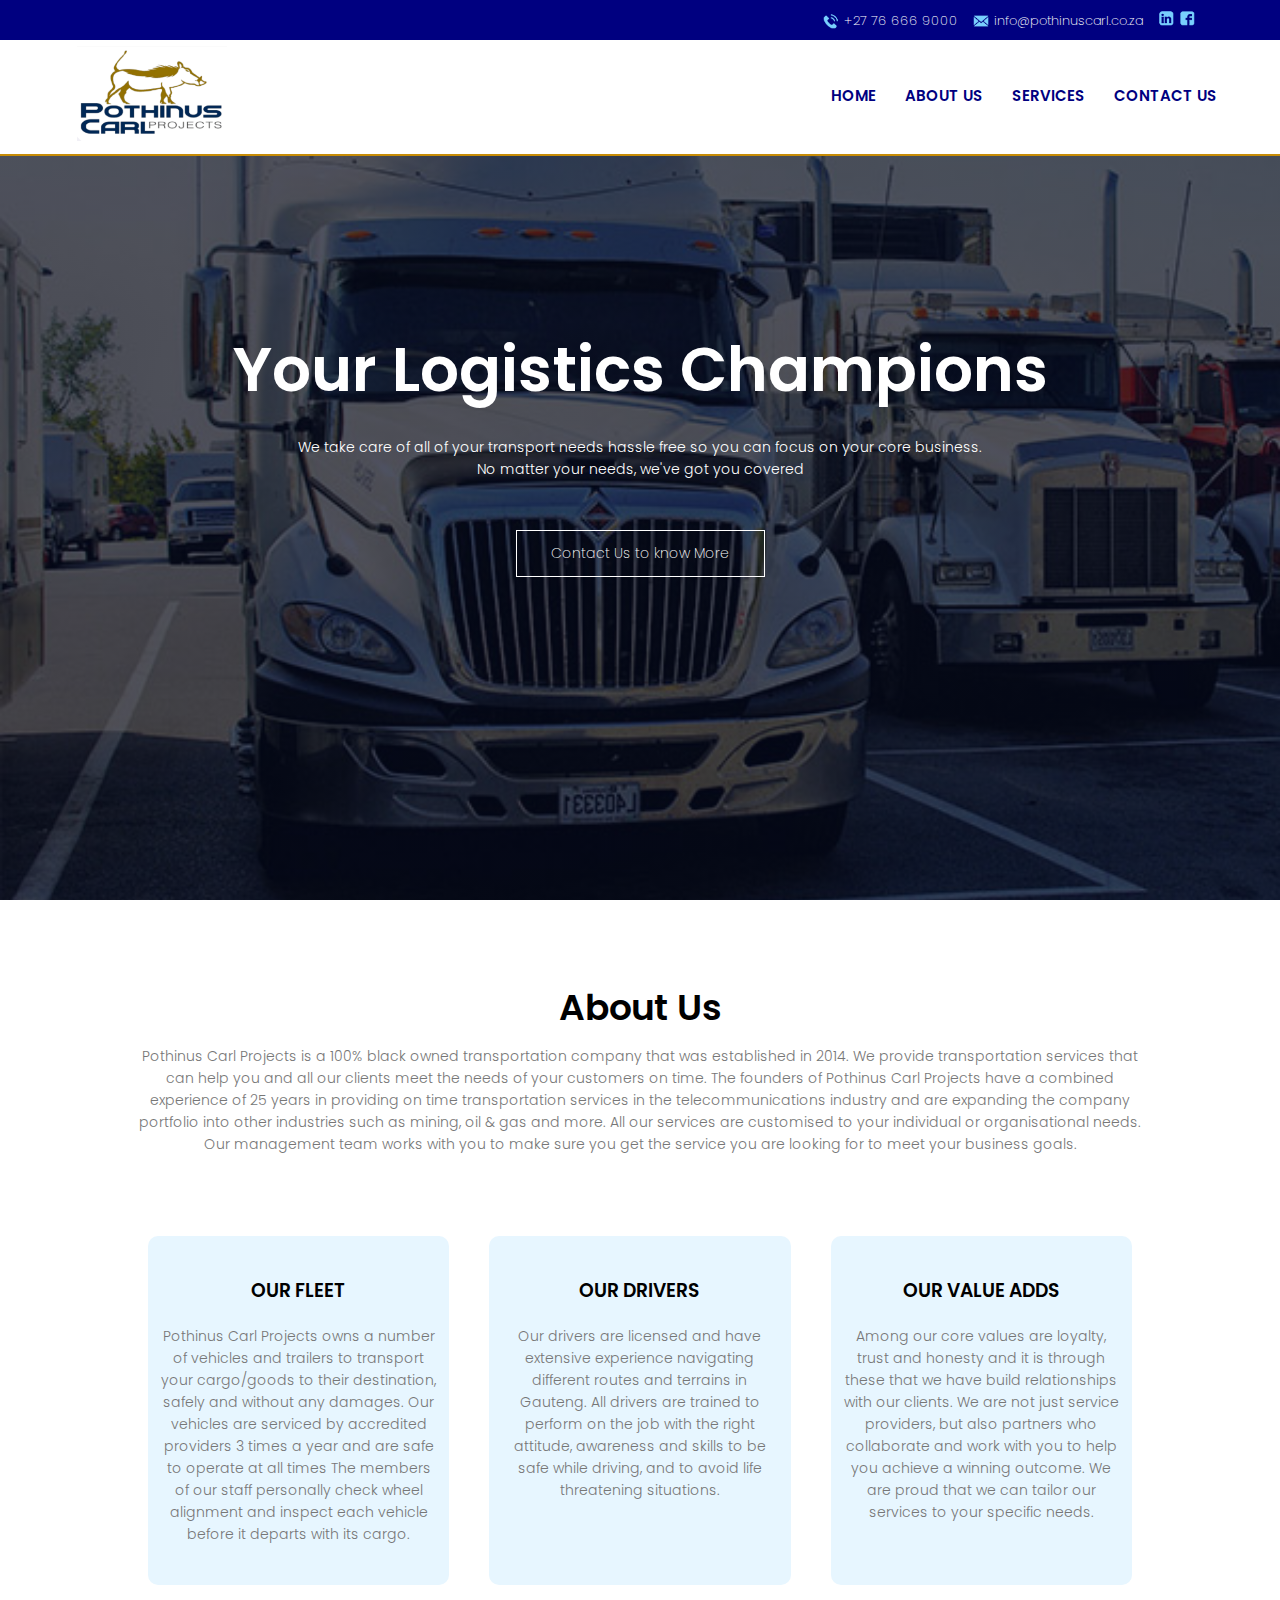
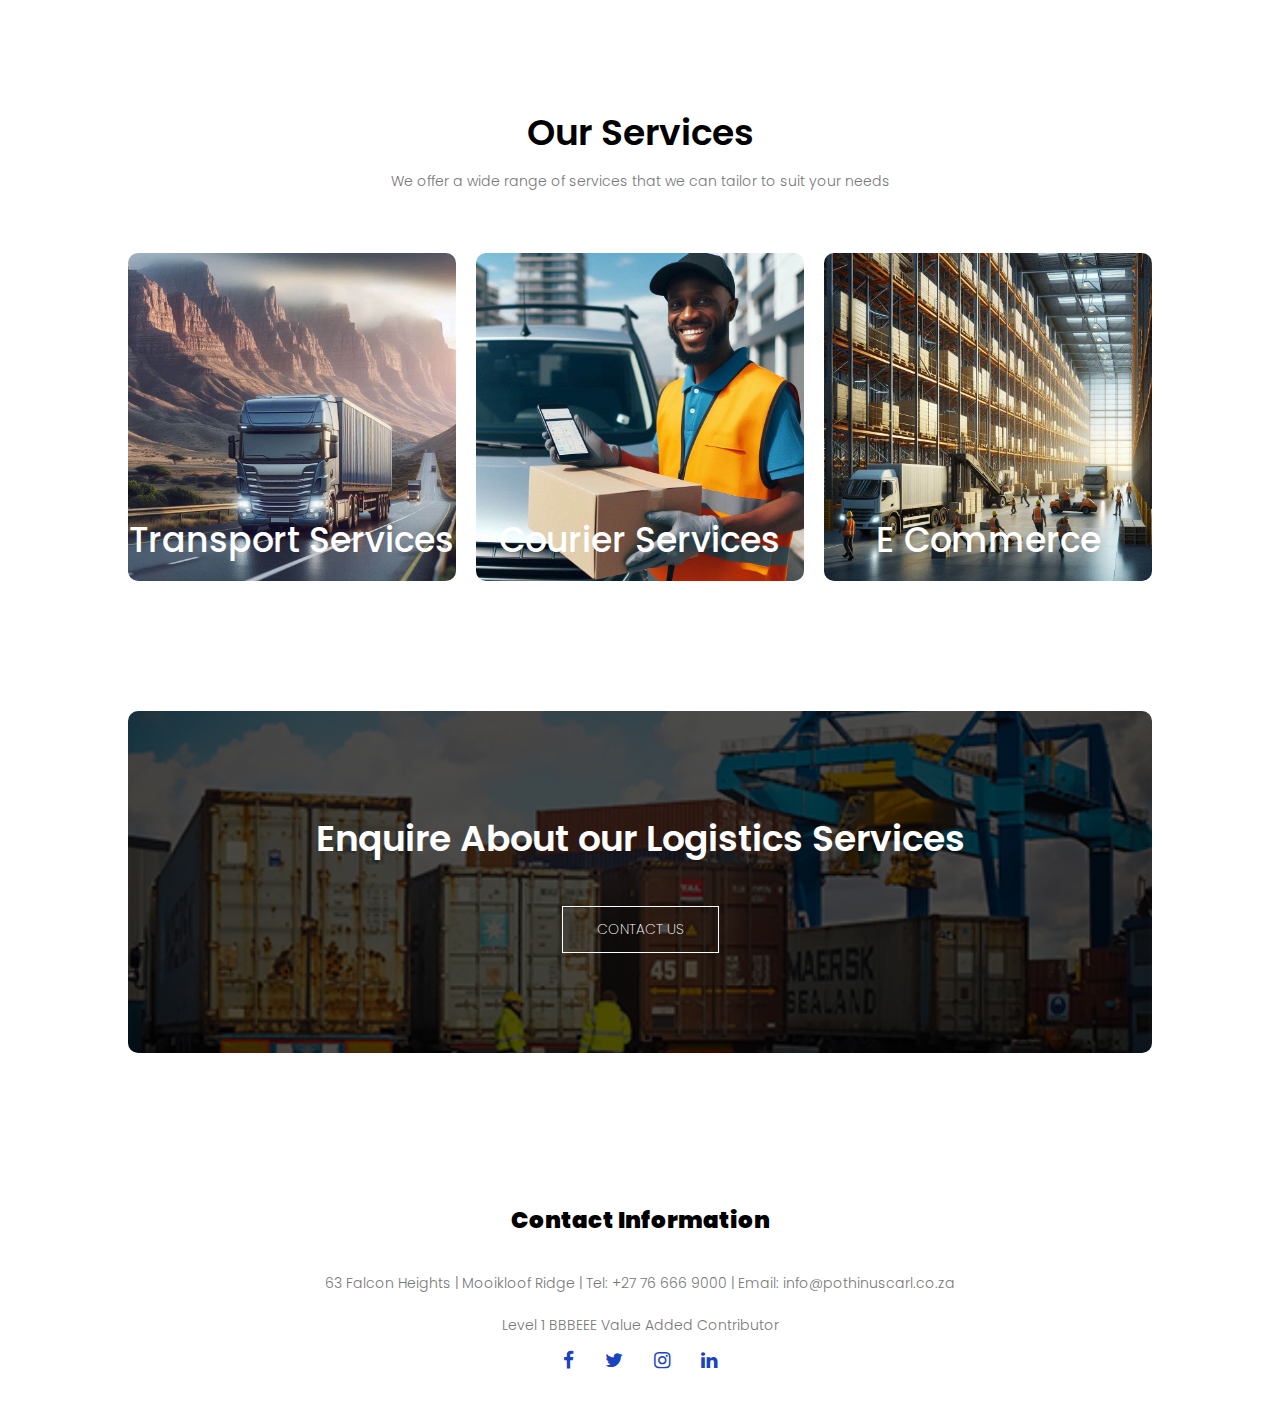
<file: Index.html>
<!DOCTYPE html>
<html lang="en">
<head>
    <meta charset="UTF-8">
    <meta name="viewport" content="width=device-width, initial-scale=1.0">
    <title>Home</title>
    <link rel="stylesheet" href="style.css"> 
    <link rel="preconnect" href="https://fonts.googleapis.com">
    <link rel="preconnect" href="https://fonts.gstatic.com" crossorigin>
    <link href="https://fonts.googleapis.com/css2?family=Poppins:wght@200;300;400;600;700&display=swap" rel="stylesheet">
    <link rel="stylesheet" href="https://stackpath.bootstrapcdn.com/font-awesome/4.7.0/css/font-awesome.min.css">
</head>
<body>
    <div class="contact-info" id="contactInfo">

      
        <span><img src="Images/phone.png" alt="Phone Icon" class="icon"> +27 76 666 9000</span>
        <span><img src="Images/mail.png" alt="Email Icon" class="icon"> info@pothinuscarl.co.za</span>
        <span>
            <a href="https://www.linkedin.com/in/thato-matsiri-mokgokong-665a2116/" target="_blank">
              <img src="Images/linkedin.png" alt="Linkedin Icon" class="icon">
            </a>
            <a href="" target="_blank">
              <img src="Images/fb.png" alt="Linkedin Icon" class="icon">
            </a>
          </span>     
   
    </div>

    <section class="header">
        <nav>
            <a href="Index.html"><img src="Images/Logo.png"></a>
            <div class="nav-links" id="navLinks">
                <i class="fa fa-times" onclick="hideMenu()"></i>
                <ul>
                    <li><a href="Index.html">HOME</a></li>
                    <li><a href="About Us.html">ABOUT US</a></li>
                    <li><a href="Services.html">SERVICES</a></li>
                    <li><a href="Contact Us.html">CONTACT US</a></li>
                </ul>
            </div>
            <i class="fa fa-bars" onclick="showMenu()"></i>
        </nav>

        <div class="text-box">
            <h1>Your Logistics Champions</h1>
            <p>We take care of all of your transport needs hassle free so you can focus on your core business.<br> No matter your needs, we've got you covered</p>
            <a href="Contact Us.html" class="hero-btn">Contact Us to know More</a>
        </div>
    </section>

<!-------------About Us------------->

<section class="about-us">
    <h1>About Us</h1>
    <p>Pothinus Carl Projects is a 100% black owned transportation company that was established in 2014. We provide transportation services that can help you and all our clients meet the needs of your customers on time. The founders of Pothinus Carl Projects have a combined experience of 25 years in providing on time transportation services in the telecommunications industry and are expanding the company portfolio into other industries such as mining, oil & gas and more. All our services are customised to your individual or organisational needs. Our management team works with you to make sure you get the service you are looking for to meet your business goals.</p>

    <div class="row">
        <div class="about-col">
            <h3>OUR FLEET</h3>
            <p>Pothinus Carl Projects owns a number of vehicles and trailers to transport your cargo/goods to their destination, safely and without any damages. Our vehicles are serviced by accredited providers 3 times a year and are safe to operate at all times The members of our staff personally check wheel alignment and inspect each vehicle before it departs with its cargo.</p>
        </div>
            <div class="about-col">
            <h3>OUR DRIVERS</h3>
            <p>Our drivers are licensed and have extensive experience navigating different routes and terrains in Gauteng. All drivers are trained to perform on the job with the right attitude, awareness and skills to be safe while driving, and to avoid life threatening situations.</p>
            </div>
        <div class="about-col">
            <h3>OUR VALUE ADDS</h3>
            <p>Among our core values are loyalty, trust and honesty and it is through these that we have build relationships with our clients. We are not just service providers, but also partners who collaborate and work with you to help you achieve a winning outcome. We are proud that we can tailor our services to your specific needs.</p>
        </div>
    </div>
</section>

<!-----------Services---------->

<section class="services">
    <h1>Our Services</h1>
    <p>We offer a wide range of services that we can tailor to suit your needs</p>
    
    <div class="row">
        <div class="services-col">
            <img src="Images/Transport Service.jpg">
            <div class="layer">
                <h3>Transport Services</h3>
            </div>
        </div>
        <div class="services-col">
            <img src="Images/Courier2.jpg">
            <div class="layer">
                <h3>Courier Services</h3>
            </div>
        </div>
        <div class="services-col">
            <img src="Images/E Commerce.jpg">
            <div class="layer">
                <h3>E Commerce</h3>
            </div>
        </div>
    </div> 
</section>

<!----------Call to action---------------->

<section class="cta">
    <h1> Enquire About our Logistics Services</h1>
    <a href="Contact Us.html" class="hero-btn">CONTACT US</a>
</section>

<!----------End of Call to action---------------->

<!-----------Footer--------------------------->

<section class="footer">
    <h4>Contact Information</h4>
    <p>63 Falcon Heights | Mooikloof Ridge | Tel: +27 76 666 9000 | Email: info@pothinuscarl.co.za </p>
    <p>Level 1 BBBEEE Value Added Contributor </p>
    <div class="icons">
        <i class="fa fa-facebook"></i>
        <i class="fa fa-twitter"></i>
        <i class="fa fa-instagram"></i>
        <i class="fa fa-linkedin"></i>
    </div>
</section>




<!-------------Javascript for Toggle Menu------------->
    <script>
        var navLinks = document.getElementById("navLinks");
        function showMenu(){
        navLinks.style.right = "0";
    }
function hideMenu(){
navLinks.style.right = "-200px";
}

    </script>

</body>
</html>
</file>
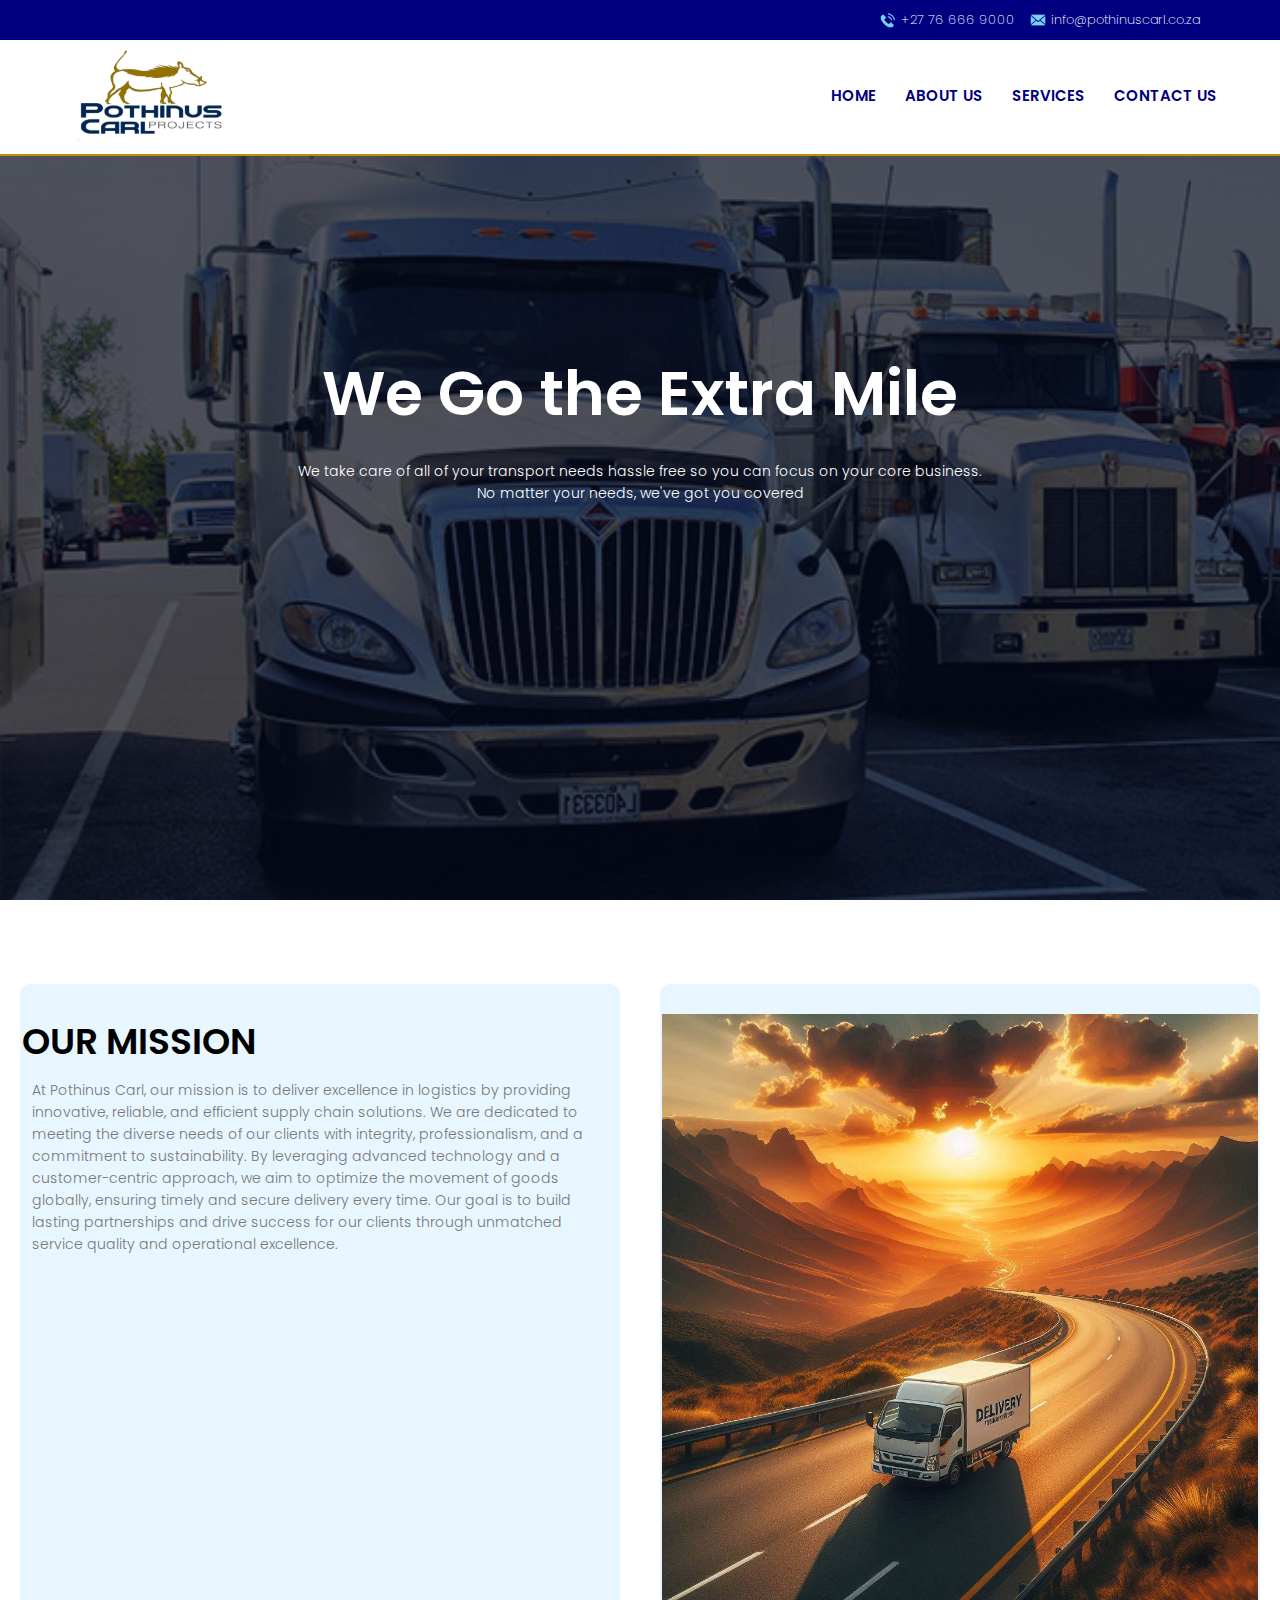
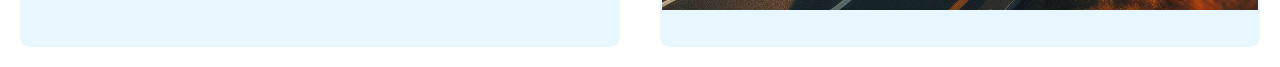
<file: About Us.html>
<!DOCTYPE html>
<html lang="en">
<head>
    <meta charset="UTF-8">
    <meta name="viewport" content="width=device-width, initial-scale=1.0">
    <title>About Us</title>
    <link rel="stylesheet" href="style.css"> 
    <link rel="preconnect" href="https://fonts.googleapis.com">
<link rel="preconnect" href="https://fonts.gstatic.com" crossorigin>
<link href="https://fonts.googleapis.com/css2?family=Poppins:wght@200;300;400;600;700&display=swap" rel="stylesheet">
<link rel="stylesheet" href="https://stackpath.bootstrapcdn.com/font-awesome/4.7.0/css/font-awesome.min.css">
</head>
<div class="contact-info" id="contactInfo">
    <span><img src="Images/phone.png" alt="Phone Icon" class="icon"> +27 76 666 9000</span>
    <span><img src="Images/mail.png" alt="Email Icon" class="icon"> info@pothinuscarl.co.za</span>
</div>
<body id="about-us-page">  
    <section class="header">
        <nav>
            <a href="Index.html"><img src="Images/Logo.png"></a>
            <div class="nav-links" id="navLinks">
                <i class="fa fa-times" onclick="hideMenu()"></i>
                <ul>
                    <li><a href="Index.html">HOME</a></li>
                    <li><a href="About Us.html">ABOUT US</a></li>
                    <li><a href="Services.html">SERVICES</a></li>
                    <li><a href="Contact Us.html">CONTACT US</a></li>
                </ul>
            </div> 
            <i class="fa fa-bars" onclick="showMenu()"></i>
        </nav>
        <div class="text-box">
            <h1>We Go the Extra Mile</h1>
            <p>We take care of all of your transport needs hassle free so you can focus on your core business.<br> No matter your needs, we've got you covered</p>
    
        </div>
    </section> 

<!-------------About Us Content------------->

    <div class="row">
        <div class="about-col">
            <h1>OUR MISSION</h1>
            <p>At Pothinus Carl, our mission is to deliver excellence in logistics by providing innovative, reliable, and efficient supply chain solutions. We are dedicated to meeting the diverse needs of our clients with integrity, professionalism, and a commitment to sustainability. By leveraging advanced technology and a customer-centric approach, we aim to optimize the movement of goods globally, ensuring timely and secure delivery every time. Our goal is to build lasting partnerships and drive success for our clients through unmatched service quality and operational excellence.</p>
            <a href=""EXPLORE MORE></a>
        </div>
        <div class="about-col">
            <img src="Images/Delivery Van2.jpg">
        </div>
    </div>
</section>



<!-------------Javascript for Toggle Menu------------->
    <script>
        var navLinks = document.getElementById("navLinks");
        function showMenu(){
        navLinks.style.right = "0";
    }
function hideMenu(){
navLinks.style.right = "-200px";
}

    </script>

</body>
</html>
</file>
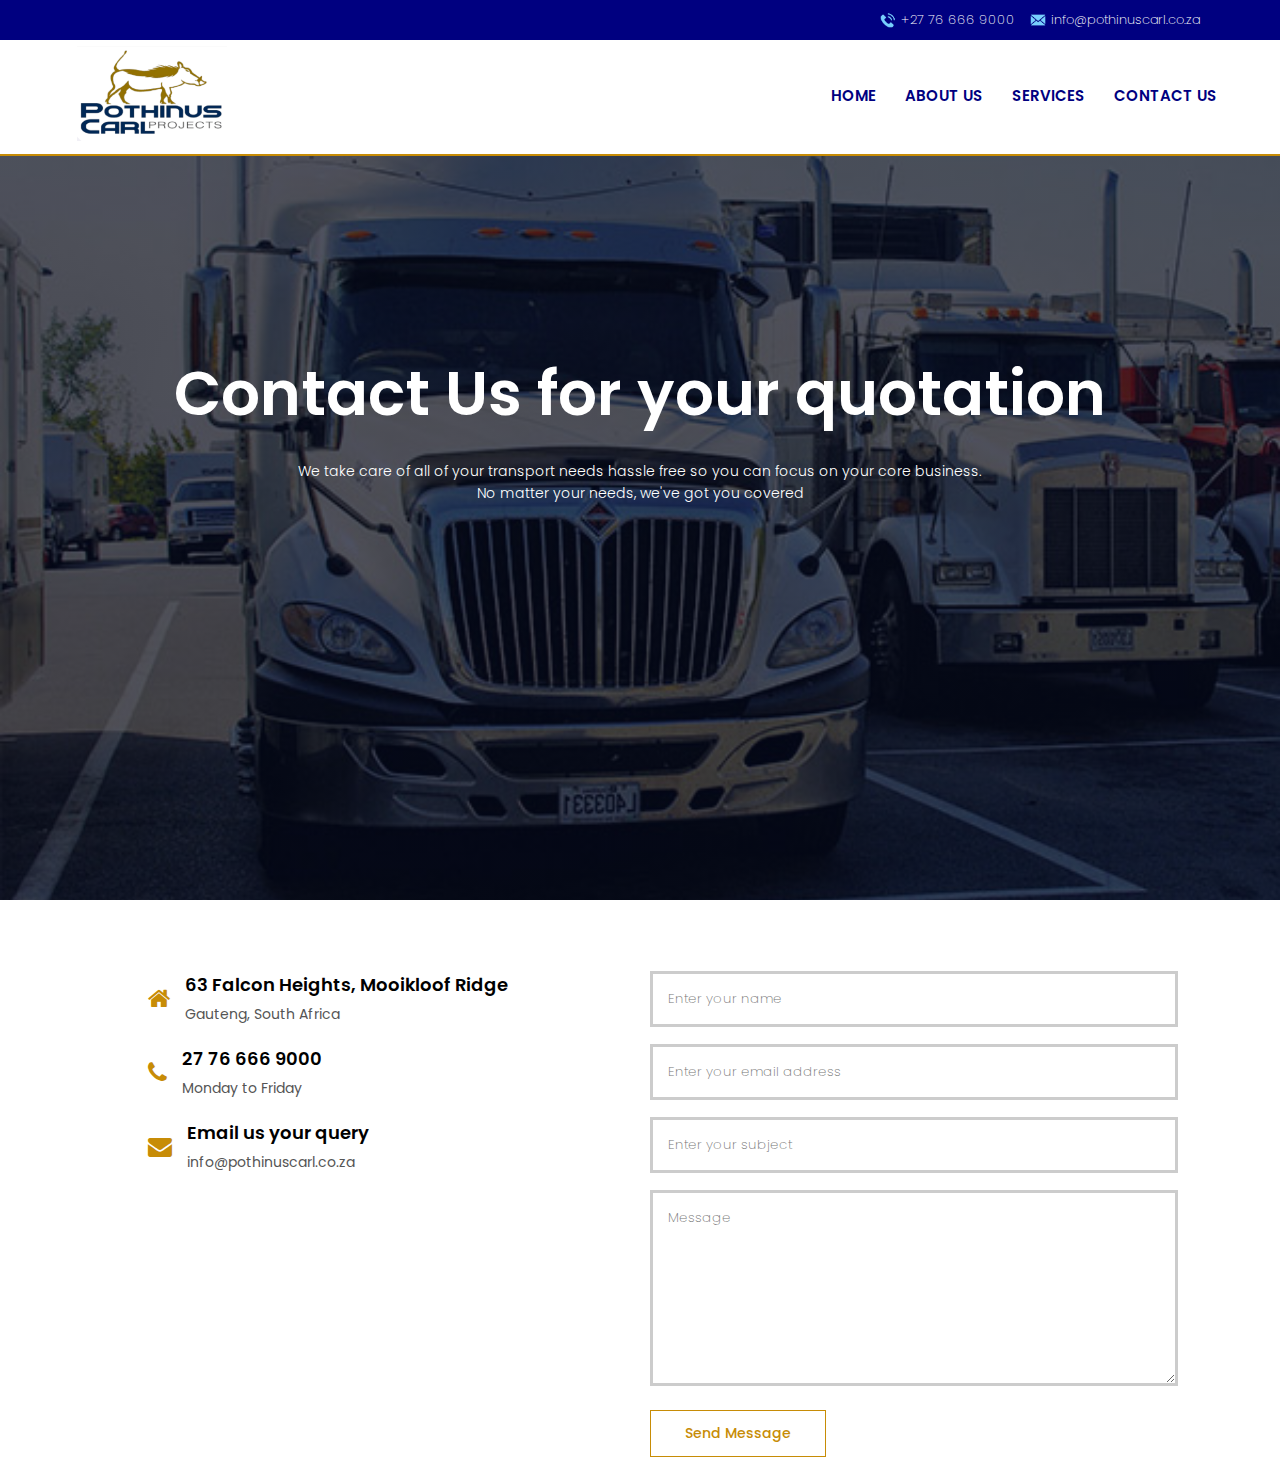
<file: Contact Us.html>
<!DOCTYPE html>
<html lang="en">
<head>
    <meta charset="UTF-8">
    <meta name="viewport" content="width=device-width, initial-scale=1.0">
    <title>Contact Us</title>
    <link rel="stylesheet" href="style.css"> 
    <link rel="preconnect" href="https://fonts.googleapis.com">
<link rel="preconnect" href="https://fonts.gstatic.com" crossorigin>
<link href="https://fonts.googleapis.com/css2?family=Poppins:wght@200;300;400;600;700&display=swap" rel="stylesheet">
<link rel="stylesheet" href="https://stackpath.bootstrapcdn.com/font-awesome/4.7.0/css/font-awesome.min.css">
</head>
<div class="contact-info" id="contactInfo">
    <span><img src="Images/phone.png" alt="Phone Icon" class="icon"> +27 76 666 9000</span>
    <span><img src="Images/mail.png" alt="Email Icon" class="icon"> info@pothinuscarl.co.za</span>
</div>
<body id="about-us-page">  
    <section class="header">
        <nav>
            <a href="Index.html"><img src="Images/Logo.png"></a>
            <div class="nav-links" id="navLinks">
                <i class="fa fa-times" onclick="hideMenu()"></i>
                <ul>
                    <li><a href="Index.html">HOME</a></li>
                    <li><a href="About Us.html">ABOUT US</a></li>
                    <li><a href="Services.html">SERVICES</a></li>
                    <li><a href="Contact Us.html">CONTACT US</a></li>
                </ul>
            </div> 
            <i class="fa fa-bars" onclick="showMenu()"></i>
        </nav>
        <div class="text-box">
            <h1>Contact Us for your quotation</h1>
            <p>We take care of all of your transport needs hassle free so you can focus on your core business.<br> No matter your needs, we've got you covered</p>
    
        </div>
    </section> 

<!-------------Contact Us content------------>

<section class="contact-us">
    
    <div class="row">
    <div class="contact-col">
        <div>
            <i class="fa fa-home"></i>
            <span>
                <h3>63 Falcon Heights, Mooikloof Ridge</h3>
                <p>Gauteng, South Africa</p>
            </span>
        </div>
        <div>
            <i class="fa fa-phone"></i>
            <span>
                <h3>27 76 666 9000</h3>
                <p>Monday to Friday</p>
            </span>
        </div>
        <div>
            <i class="fa fa-envelope"></i>
            <span>
                <h3>Email us your query</h3>
                <p>info@pothinuscarl.co.za</p>
            </span>
        </div>
    </div>
    <div class="contact-col">
        <form action=""> 
            <input type="text" placeholder="Enter your name" required>
            <input type="email" placeholder="Enter your email address" required>
            <input type="text" placeholder="Enter your subject" required>
            <textarea rows="8" placeholder="Message"required></textarea>
            <button type="submit" class="hero-btn1">Send Message</button>
        </form>
    </div>


</section>

<!-------------Javascript for Toggle Menu------------->
    <script>
        var navLinks = document.getElementById("navLinks");
        function showMenu(){
        navLinks.style.right = "0";
    }
function hideMenu(){
navLinks.style.right = "-200px";
}

    </script>

</body>
</html>
</file>
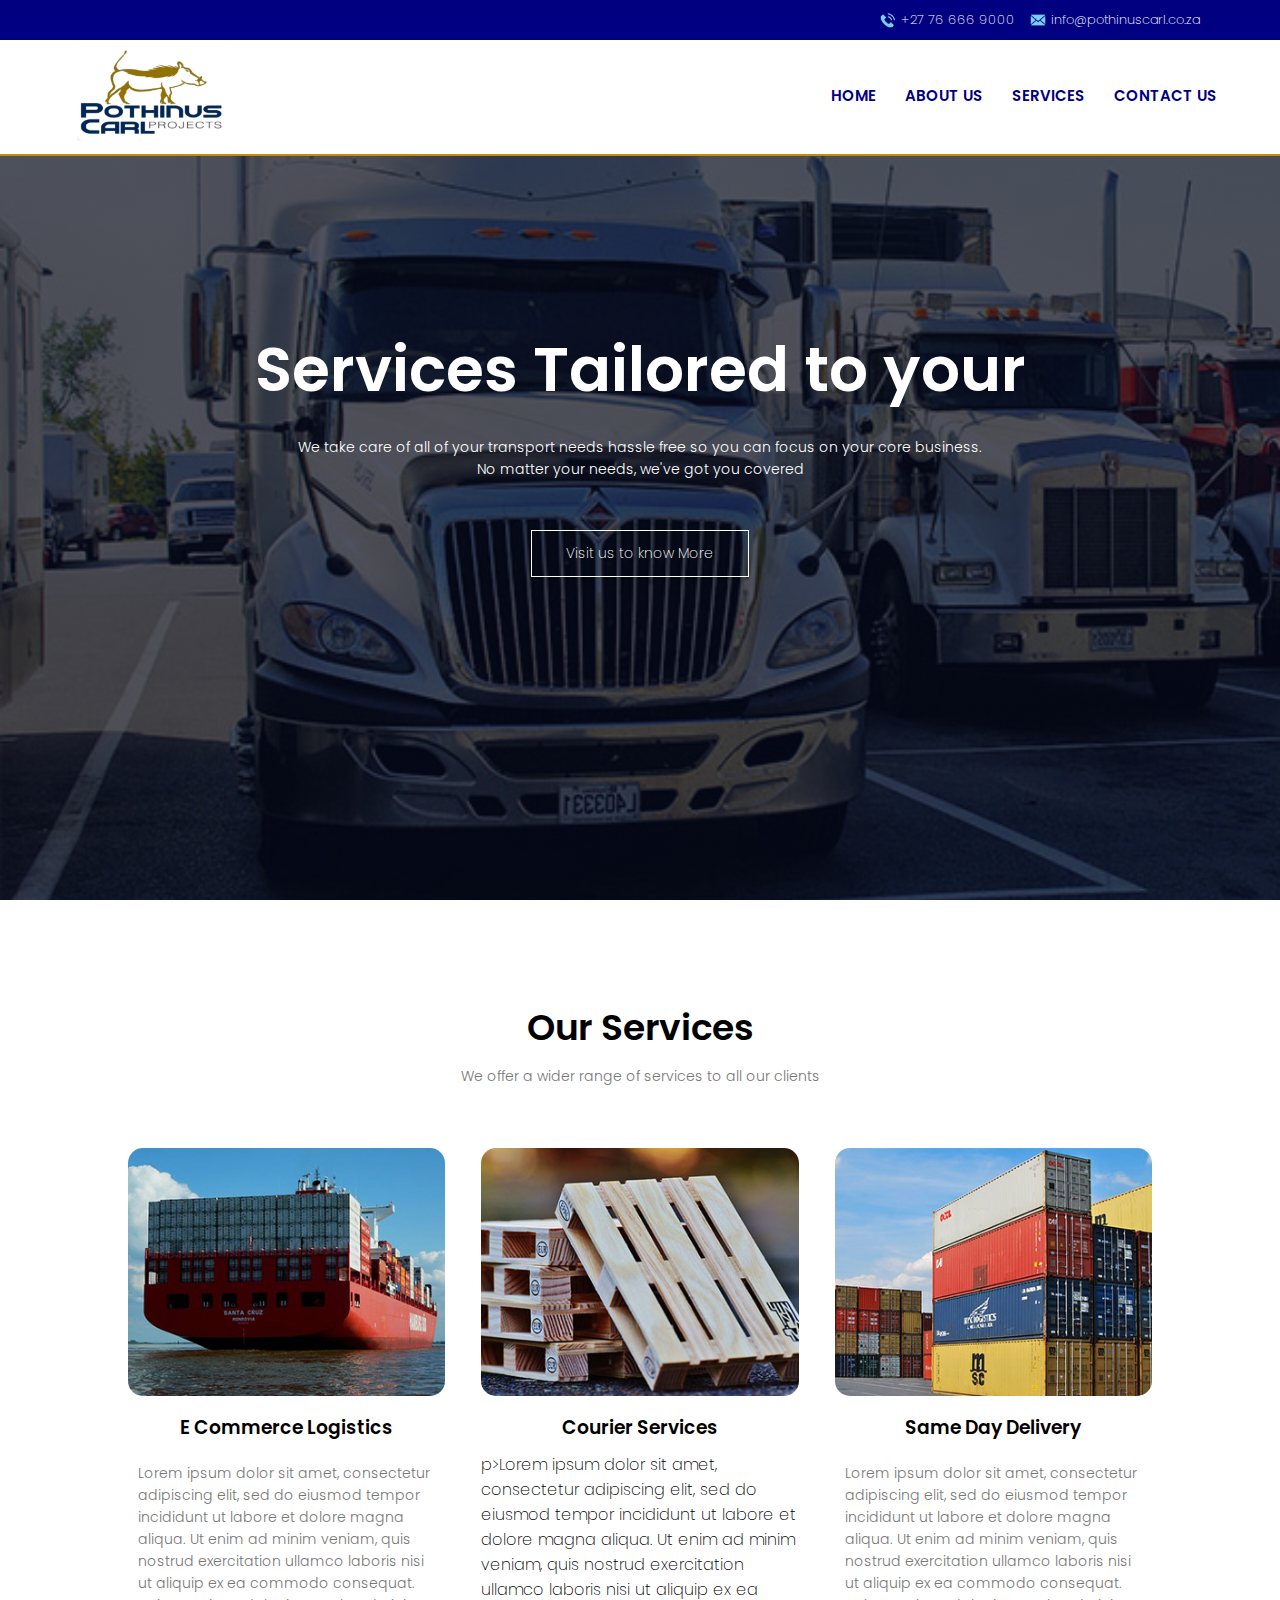
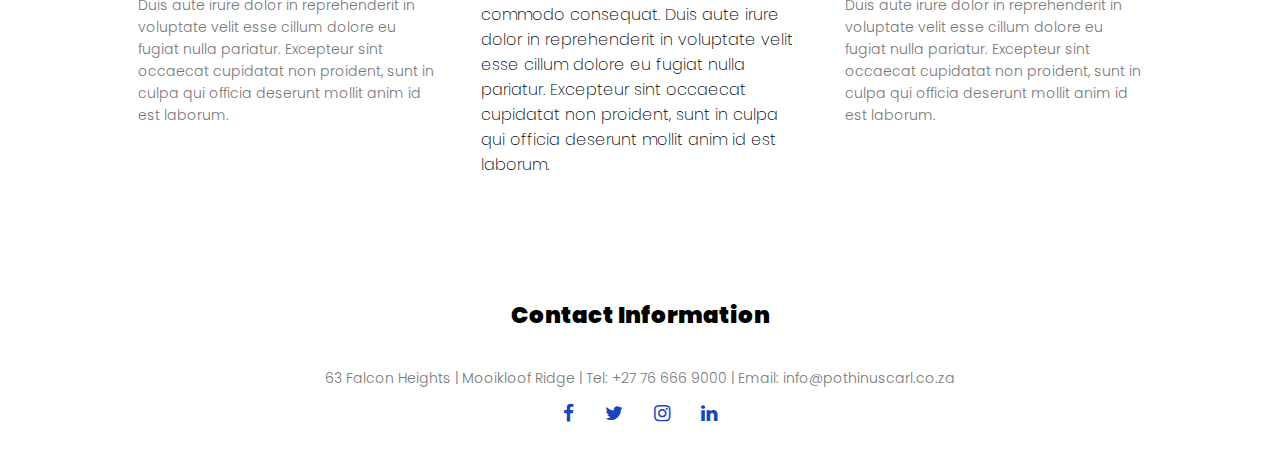
<file: Services.html>
<!DOCTYPE html>
<html lang="en">
<head>
    <meta charset="UTF-8">
    <meta name="viewport" content="width=device-width, initial-scale=1.0">
    <title>Services</title>
    <link rel="stylesheet" href="style.css"> 
    <link rel="preconnect" href="https://fonts.googleapis.com">
    <link rel="preconnect" href="https://fonts.gstatic.com" crossorigin>
    <link href="https://fonts.googleapis.com/css2?family=Poppins:wght@200;300;400;600;700&display=swap" rel="stylesheet">
    <link rel="stylesheet" href="https://stackpath.bootstrapcdn.com/font-awesome/4.7.0/css/font-awesome.min.css">
</head>
<body>
    <div class="contact-info" id="contactInfo">
        <span><img src="Images/phone.png" alt="Phone Icon" class="icon"> +27 76 666 9000</span>
        <span><img src="Images/mail.png" alt="Email Icon" class="icon"> info@pothinuscarl.co.za</span>
    </div>

    <section class="header">
        <nav>
            <a href="Index.html"><img src="Images/Logo.png"></a>
            <div class="nav-links" id="navLinks">
                <i class="fa fa-times" onclick="hideMenu()"></i>
                <ul>
                    <li><a href="Index.html">HOME</a></li>
                    <li><a href="About Us.html">ABOUT US</a></li>
                    <li><a href="Services.html">SERVICES</a></li>
                    <li><a href="Contact Us.html">CONTACT US</a></li>
                </ul>
            </div>
            <i class="fa fa-bars" onclick="showMenu()"></i>
        </nav>

        <div class="text-box">
            <h1>Services Tailored to your</h1>
            <p>We take care of all of your transport needs hassle free so you can focus on your core business.<br> No matter your needs, we've got you covered</p>
            <a href="" class="hero-btn">Visit us to know More</a>
        </div>
    </section>


<!-----------Services---------->

<section class="Services1">
    <h1>Our Services</h1>
    <p>We offer a wider range of services to all our clients</p>
    <div class="row">
        <div class="services1-col">
            <img src="Images/service-1.jpg" alt="Service1" class="rounded-image">
            <h3>E Commerce Logistics</h3>
            <p>Lorem ipsum dolor sit amet, consectetur adipiscing elit, sed do eiusmod tempor incididunt ut labore et dolore magna aliqua. Ut enim ad minim veniam, quis nostrud exercitation ullamco laboris nisi ut aliquip ex ea commodo consequat. Duis aute irure dolor in reprehenderit in voluptate velit esse cillum dolore eu fugiat nulla pariatur. Excepteur sint occaecat cupidatat non proident, sunt in culpa qui officia deserunt mollit anim id est laborum.</p>
        </div>
            <div class="services1-col">
            <img src="Images/service-2.jpg"alt="Service1" class="rounded-image">
            <h3>Courier Services</h3>
            p>Lorem ipsum dolor sit amet, consectetur adipiscing elit, sed do eiusmod tempor incididunt ut labore et dolore magna aliqua. Ut enim ad minim veniam, quis nostrud exercitation ullamco laboris nisi ut aliquip ex ea commodo consequat. Duis aute irure dolor in reprehenderit in voluptate velit esse cillum dolore eu fugiat nulla pariatur. Excepteur sint occaecat cupidatat non proident, sunt in culpa qui officia deserunt mollit anim id est laborum.</p>
        </div>
        <div class="services1-col">
            <img src="Images/service-3.jpg"alt="Service1" class="rounded-image">
            <h3>Same Day Delivery</h3>
            <p>Lorem ipsum dolor sit amet, consectetur adipiscing elit, sed do eiusmod tempor incididunt ut labore et dolore magna aliqua. Ut enim ad minim veniam, quis nostrud exercitation ullamco laboris nisi ut aliquip ex ea commodo consequat. Duis aute irure dolor in reprehenderit in voluptate velit esse cillum dolore eu fugiat nulla pariatur. Excepteur sint occaecat cupidatat non proident, sunt in culpa qui officia deserunt mollit anim id est laborum.</p>      
        </div>
        
    </div>

</section>



<!-----------Footer--------------------------->

<section class="footer">
    <h4>Contact Information</h4>
    <p>63 Falcon Heights | Mooikloof Ridge | Tel: +27 76 666 9000 | Email: info@pothinuscarl.co.za </p>
    <div class="icons">
        <i class="fa fa-facebook"></i>
        <i class="fa fa-twitter"></i>
        <i class="fa fa-instagram"></i>
        <i class="fa fa-linkedin"></i>
    </div>
</section>


<!-------------Javascript for Toggle Menu------------->
    <script>
        var navLinks = document.getElementById("navLinks");
        function showMenu(){
        navLinks.style.right = "0";
    }
function hideMenu(){
navLinks.style.right = "-200px";
}

    </script>

</body>
</html>
</file>
<file: style.css>
* {
    margin: 0;
    padding: 0;
        font-family: "Poppins", sans-serif;
        font-weight: 200;
        font-style: normal;
      }
      
      .poppins-light {
        font-family: "Poppins", sans-serif;
        font-weight: 300;
        font-style: normal;
      }
      
      .poppins-regular {
        font-family: "Poppins", sans-serif;
        font-weight: 400;
        font-style: normal;
      }
      
      .poppins-semibold {
        font-family: "Poppins", sans-serif;
        font-weight: 600;
        font-style: normal;
      }
      
      .poppins-bold {
        font-family: "Poppins", sans-serif;
        font-weight: 700;
        font-style: normal;
      }

      /* Contact info styles */
.contact-info {
  background-color:navy;
  color: white;
  padding: 10px 80px 10px 10px; /* Added padding to the right */
  width: 100%;
  display: flex;
  justify-content: flex-end;
  align-items: center;
  position: fixed;
  top: 0;
  left: 0;
  z-index: 1000;
  box-sizing: border-box; 
}

.contact-info span {
  margin-left: 15px;
  display: flex;
  align-items: center;
  font-size: 13px;
}

.contact-info .icon {
  width: 16px;
  height: 16px;
  margin-right: 5px;
}
  
  .header {
    min-height: 100vh;
   width:100%; 
    background-image: linear-gradient(rgba(4,9,30,0.7),rgba(4,9,30,0.7)),url(Images/a-truck.jpg);
    background-position: center;
    background-size: cover;
    position: relative; 
  }
    #about-us-page.header {
      background-image: none;
  }
    
  
  nav{
    display: flex;
    padding: 0.5% 6%;
    justify-content: space-between;
    align-items: center;
    position: fixed;
    background-color: white;
    z-index: 1000;
    top: 40px;
    left: 0;
    width: 90%;
    border-bottom: 2px solid #c78c06; /* Add bottom border */;
  }
  
nav img{
    width: 150px;
}
  .nav-links ul li{

    list-style: none;
    display: inline-block;
    padding: 8px 12px;
    position: relative;

  }
  .nav-links ul li a{
    color: navy;
    text-decoration: none;
    font-size: 15px;
    font-weight: 600; /* Add this line to make the text bold */
  }
  .nav-links ul li::after{
    content: '';
    width: 0%;
    height: 2px;
    background: #c78c06;
    display: block;
    margin: auto;
    transition: 0.5s;
  }
  .nav-links ul li:hover::after{
    width: 100%;
  }
.text-box{
    width: 90%;
    color: #fff;
    position: absolute;
    top: 50%;
    left: 50%;
    transform: translate(-50%,-50%);
    text-align: center;
}
.text-box h1{
    font-size: 62px;
}
.text-box p{
    margin: 10px 0 40px;
    font-size: 14px;
    color: white;
    }
    .hero-btn{
        display: inline-block;
        text-decoration: none;
        color: #fff;
        border: 1px solid #fff;
        padding: 12px 34px;
        font-size: 14px;
        background: transparent;
        position: relative;
        cursor: pointer
    }
    .hero-btn:hover{
        border: 1px solid #c78c06;
        background: #c78c06;
        transition: 1s;
    }
    nav .fa{
          display:none;
        }
        
      
      .hero-btn1{
          display: inline-block;
          text-decoration: none;
          color: #c78c06;
          border: 1px solid #c78c06;
          padding: 12px 34px;
          font-size: 14px;
          background: transparent;
          position: relative;
          cursor: pointer;
          font-weight: 500;
      }
      .hero-btn1:hover{
          border: 1px solid #c78c06;
          background: #c78c06;
          transition: 1s;
          color: #fff;
      }
      nav .fa{
            display:none;
          }
          
    @media(max-width: 700px){
        
      nav{
        top: 0;
      }
      .contact-info {
        display: none; }

      .text-box h1{
            font-size: 20px;
    }
    .nav-links ul li{
      display: block;
    }
    .nav-links{
        position: absolute;
        background: #c78c06;
        height: 100vh;
        width: 200px;
        top: 0;
        right:-200px;
        text-align: left;
        z-index: 2;
        transition:1s;
    }
    nav .fa{
      display: block;
      color:navy;
      margin: 10px;
      font-size: 22px;
      cursor: pointer;
    }
    .nav-links ul{
      padding: 30px;
    }
    }

    /*---------------About-us------------*/
.about-us{
width: 80%;
margin: auto;
text-align: center;
padding-top: 100px;
}

h1{
font-size: 36px;
font-weight: 600;
}

p{
  color: #777;  
  font-size: 14px;
  font-weight: 300;
  line-height: 22px;
  padding: 10px;
}
.row{
  margin-top: 5%;
  display: flex;
  justify-content: space-between;
}

.about-col{
  flex-basis: 31%;
  background: #E7F6FF;
  border-radius: 10px;
  margin-bottom: 5%;
  margin: 20px;
  padding: 20px 12px;
  box-sizing: border-box;
  transition: 0.5s;
}
h3{
  text-align: center;
  font-weight: 600;
  margin: 10px 0;
}
.about-col:hover{
  box-shadow: 0 0 20px 0px rgba(0,0,0,0.2);
}

@media(max-width: 700px){
  .row{
  flex-direction:column;
}
}

/*---------services-----------*/

.services{
  width: 80%;
  margin: auto;
  text-align: center;
  padding-top: 50px;
}

.services-col{
  flex-basis: 32%;
  border-radius: 10px;
  margin-bottom: 30px;
  position: relative;
  overflow: hidden;
  -webkit-text-fill-color: #fff;
}
.services-col img{
  width: 100%;
  display: block;
}
.layer{
  background:transparent;
  height: 100%;
  width: 100%;
  position:absolute;
  top: 0;
  left:0;
  transition:0.5s;
}
.layer:hover{
  background:  rgba(231,246,255,0.7);
  ;
}
.layer h3{
width: 100%;
font-weight: 500;
color: #fff;
font-size: 26pt;
bottom: 0;
left: 50%;
transform: translate(-50%);
position: absolute;
opacity: 1;
transition: 0.5s;
}
.layer:hover h3{
bottom: 49%;
opacity: 1;
}

/*---------services Page-----------*/
.Services1{
width: 80%;
margin: auto;
padding-top: 100px;
text-align: center;
flex-basis: 32%;
}


.services1-col {
  flex-basis: 31%;
  border-radius: 10px;
  margin-bottom: 5%;
  text-align: left;
}
  services1-col img{
width: 100%;
border-radius: 15px;

  }

  .rounded-image {
    width: 100%; /* Ensure the image scales properly */
    border-radius: 15px; /* Adjust this value to change the roundness of the corners */
}

  

  services1-col p{
    padding: 0;
  }
  .services-col h3{
    margin-top: 16px;
    margin-bottom: 15px;
    text-align: center;
  }


/*--------call to action-------*/

.cta{
margin: 100px auto;
width: 80%;
background-image: linear-gradient(rgba(0,0,0,0.7), rgba(0,0,0,0.7)), url(Images/company.jpg);
background-position: center;
background-size: cover;
border-radius: 10px;
text-align: center;
padding: 100px 0;
}
.cta h1{
  color: #fff;
  margin-bottom: 40px;
  padding: 0;
}

/*---------footer--------*/
.footer{
width: 100%;
text-align: center;
padding: 30px 0;
font-size: larger;
}
.footer h4{
margin-bottom: 25px;
margin-top: 20px;
font-weight:900;
font-size: larger;
}
.icons .fa{
  color: #1a43bf;
  margin: 0 13px;
  cursor: pointer;
  padding: 18;
}


/*About Page*/

.sub-header{
  height: 50vh;
  width: 100%;
  background-image: linear-gradient(rgba(4,9,30,0.7), rgba(4,9,30,0.7)), url(Images/about.jpg);
  background-position: center;
  background-size: cover;
  text-align: center;
  color: #fff;
}
.sub-header h1{
  margin-top: 100px;

}
.about-us{
width: 80%;
margin: auto;
padding-top: 80px;
padding-bottom: 50px ;
}
.about-col{
flex-basis: 48%;
padding: 30px 2px;
}
.about-col img{
  width: 100%;
}

/*------------Contact us page---------*/


.contact-us {
  width: 80%;
  margin: auto;
}

.contact-us .row {
  display: flex;
  flex-wrap: wrap;
  justify-content: space-between;
}

.contact-us .contact-col {
  flex: 1;
  min-width: 250px; /* Adjust this value as needed */
  margin: 20px 10px; /* Adjust spacing as needed */
}

.contact-us .contact-col div {
  display: flex;
  align-items: center;
  margin-bottom: 20px; /* Adjust spacing between items */
}

.contact-us .contact-col div i {
  font-size: 24px; /* Adjust icon size as needed */
  margin-right: 15px; /* Space between icon and text */
}

.contact-us .contact-col div span h3 {
  margin: 0;
  font-size: 18px; /* Adjust font size as needed */
}

.contact-us .contact-col div span p {
  margin: 5px 0 0;
  font-size: 14px; /* Adjust font size as needed */
  color: #555; /* Adjust text color as needed */
}


.contact-col {
flex-basis: 48%;
margin-bottom: 30px;
}

.contact-col div{
display: flex;
align-items: center;
margin-bottom: 40px;
}

.contact-col div .fa {
font-size: 28px;
color:#c78c06;
margin: 10px;
margin-right: 30px;

}

.contact-col div p{
  padding: 0;
}
  .contact-col div p{
    font-size:20px;
    margin-bottom: 5px;
    color: #555;
    font-weight: 400;
  }

  .contact-col input, .contact-col textarea{
width: 100%;
padding: 15px;
margin-bottom: 17px;
outline: none;
border: solid #ccc;

  }

  /* Other existing CSS styles */

/* Custom Scrollbar */
::-webkit-scrollbar {
  width: 12px;
}

::-webkit-scrollbar-track {
  background: #f1f1f1;
}

::-webkit-scrollbar-thumb {
  background-color: navy;
  border-radius: 6px;
  border: 3px solid #f1f1f1;
}

/* Firefox */
html {
  scrollbar-width: thin;
  scrollbar-color: navy #f1f1f1;
}
</file>
